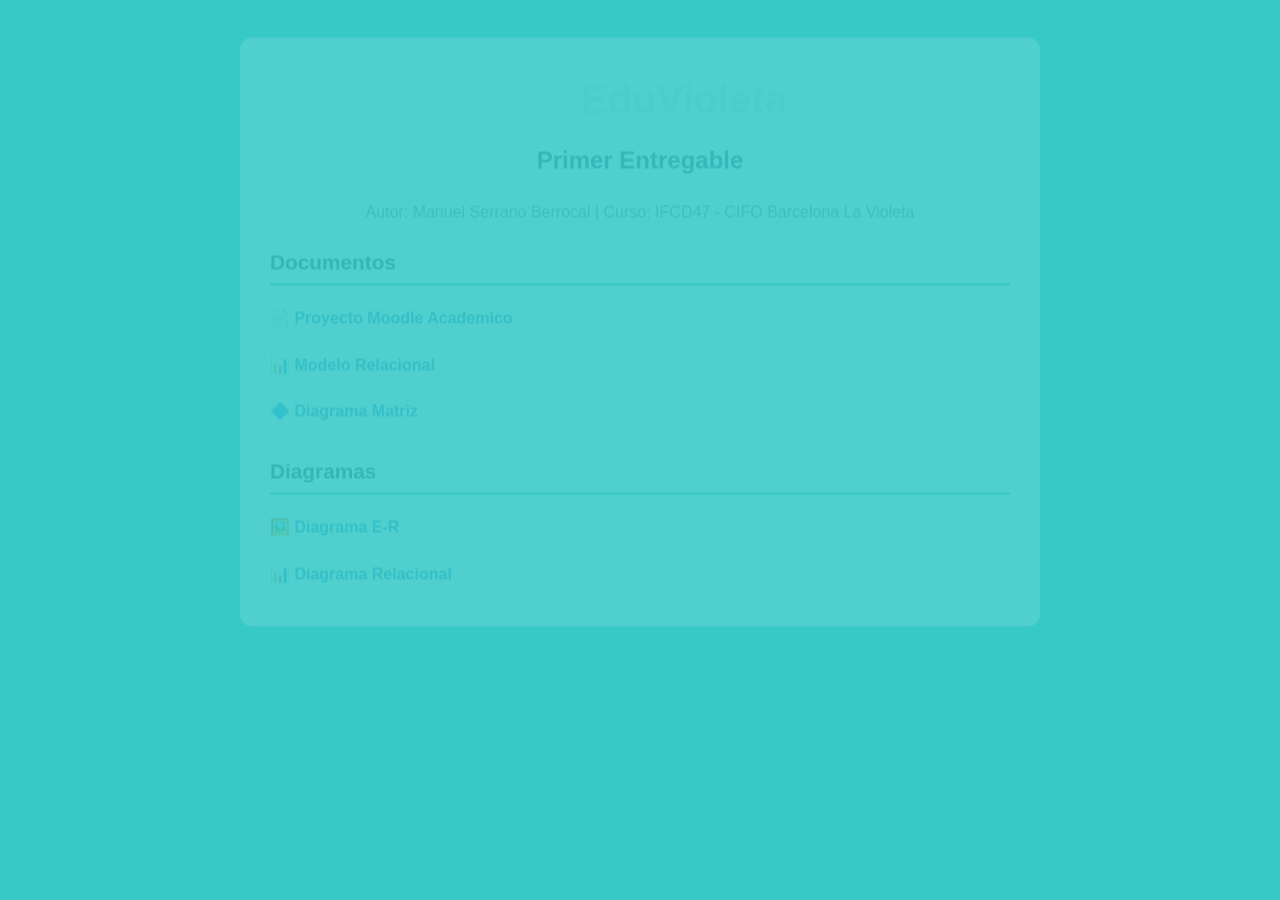
<file: index.html>
<!DOCTYPE html>
<html>
<head>
    <meta charset="UTF-8">
    <meta http-equiv="refresh" content="0; url=./Proyecto_CIFO_MOODLE/">
    <title>Redirigiendo...</title>
</head>
<body>
    <p>Redirigiendo a <a href="./Proyecto_CIFO_MOODLE/">EduVioleta</a>...</p>
</body>
</html>
</file>
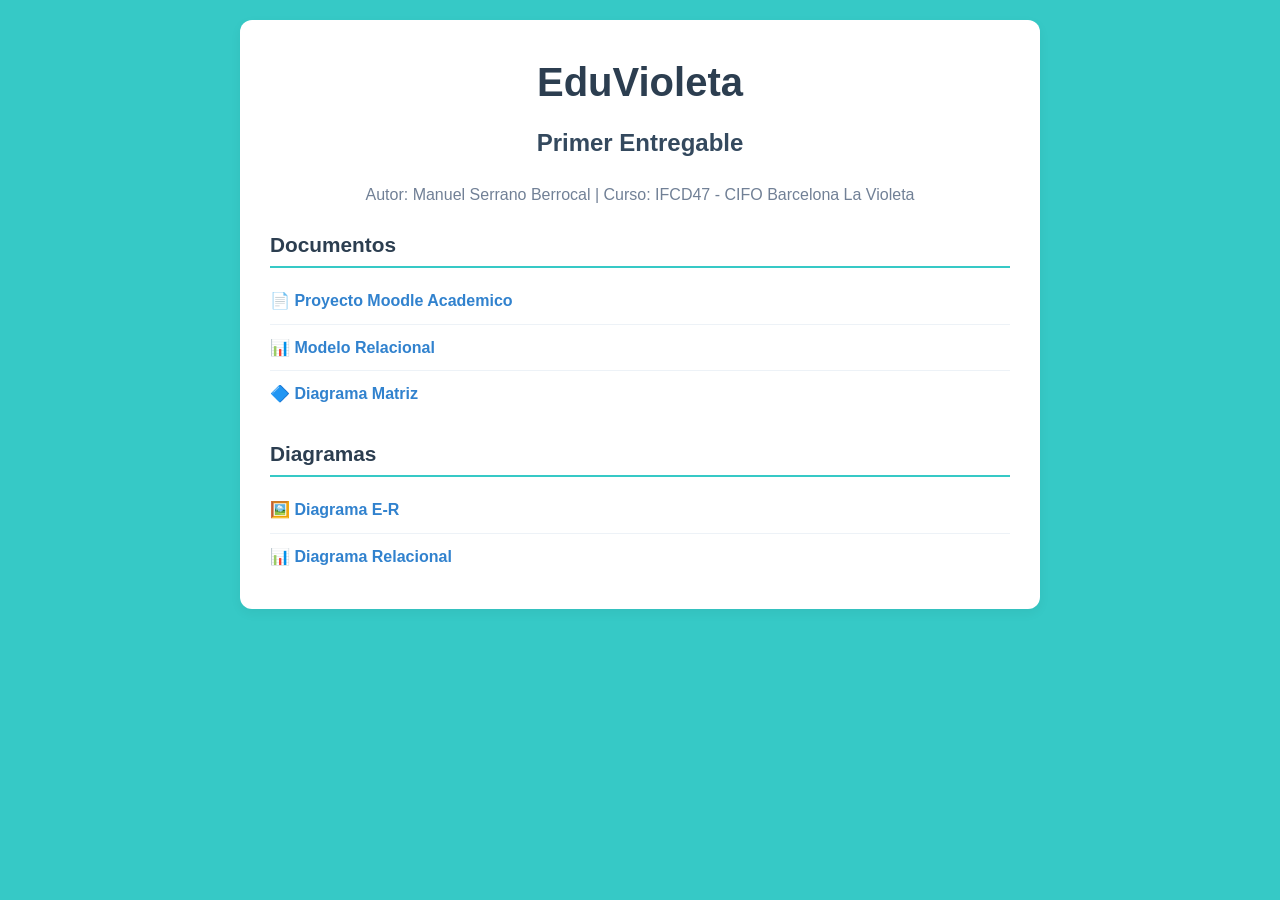
<file: Proyecto_CIFO_MOODLE/index.html>
<!DOCTYPE html>
<html lang="es">

<head>
    <meta charset="UTF-8">
    <title>EduVioleta - Primer Entregable</title>
    <link rel="stylesheet" href="css/styles.css">
</head>

<body>
    <div class="container">
        <h1>EduVioleta</h1>
        <h2>Primer Entregable</h2>
        <p>Autor: Manuel Serrano Berrocal | Curso: IFCD47 - CIFO Barcelona La Violeta</p>

        <h3>Documentos</h3>
        <ul>
            <li><a href="01_Documentacion/Proyecto_BD_EduVioleta_Manuel_Serrano_Berrocal.pdf" target="_blank">📄
                    Proyecto Moodle Academico</a></li>
            <li><a href="01_Documentacion/Modelo_Relacional_Moodle_Manuel_Serrano.pdf" target="_blank">📊 Modelo
                    Relacional</a></li>
            <li><a href="01_Documentacion/Diagrama_Matriz_Moodle.pdf" target="_blank">🔷 Diagrama Matriz</a></li>
        </ul>

        <h3>Diagramas</h3>
        <ul>
            <li><a href="02_Diagramas/DiagramaER_Moodle_Academico.png" target="_blank">🖼️ Diagrama E-R</a></li>
            <li><a href="02_Diagramas/DiagramaRelacionalEduVioleta.png" target="_blank"> 📊 Diagrama Relacional</a></li>
        </ul>
    </div>

    <script src="js/script.js"></script>
</body>

</html>
</file>
<file: Proyecto_CIFO_MOODLE/css/styles.css>
* {
    margin: 0;
    padding: 0;
    box-sizing: border-box;
}

body {
    background-color: #36c9c6;
    color: #2d3748;
    font-family: 'Segoe UI', Tahoma, Geneva, Verdana, sans-serif;
    line-height: 1.6;
    padding: 20px;
}

.container {
    max-width: 800px;
    margin: 0 auto;
    background: white;
    border-radius: 12px;
    box-shadow: 0 4px 12px rgba(0, 0, 0, 0.05);
    padding: 30px;
    animation: fadeInUp 1.5s ease-out;
}

@keyframes fadeInUp {
    from {
        opacity: 0;
        transform: translateY(20px);
    }

    to {
        opacity: 1;
        transform: translateY(0);
    }
}

h1 {
    text-align: center;
    color: #2c3e50;
    font-size: 2.5rem;
    margin-bottom: 10px;
    animation: slideInFromRight 1.5s ease-out;
}

@keyframes slideInFromRight {
    from {
        opacity: 0;
        transform: translateX(50px);
    }

    to {
        opacity: 1;
        transform: translateX(0);
    }
}

h2 {
    text-align: center;
    color: #34495e;
    font-size: 1.5rem;
    margin-bottom: 20px;
}

h3 {
    color: #2c3e50;
    font-size: 1.3rem;
    margin: 20px 0 10px 0;
    border-bottom: 2px solid #36c9c6;
    padding-bottom: 5px;
}

p {
    text-align: center;
    color: #718096;
    margin-bottom: 20px;
}

ul {
    list-style: none;
    padding: 0;
}

li {
    padding: 10px 0;
    border-bottom: 1px solid #edf2f7;
}

li:last-child {
    border-bottom: none;
}

a {
    color: #3182ce;
    text-decoration: none;
    font-weight: 600;
    transition: color 0.2s;
}

a:hover {
    color: #2c5282;
    text-decoration: underline;
}
</file>
